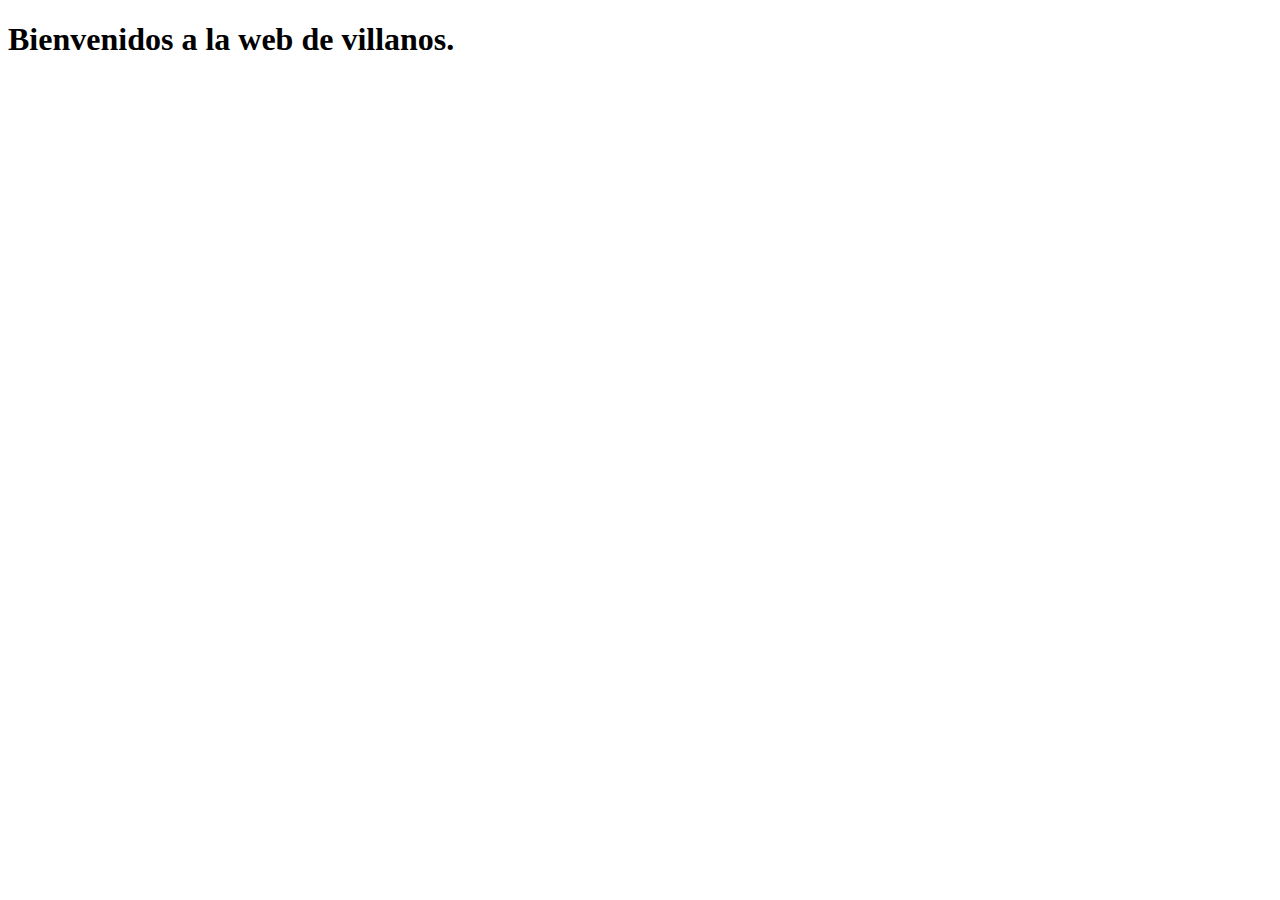
<file: myweb/villanos/templates/villanos/index.html>
<!DOCTYPE html>
<html lang="en">
<head>
    <meta charset="UTF-8">
    <meta name="viewport" content="width=device-width, initial-scale=1.0">
    <title>Document</title>
</head>
<body>
    <h1>Bienvenidos a la web de villanos.</h1>
</body>
</html>
</file>
